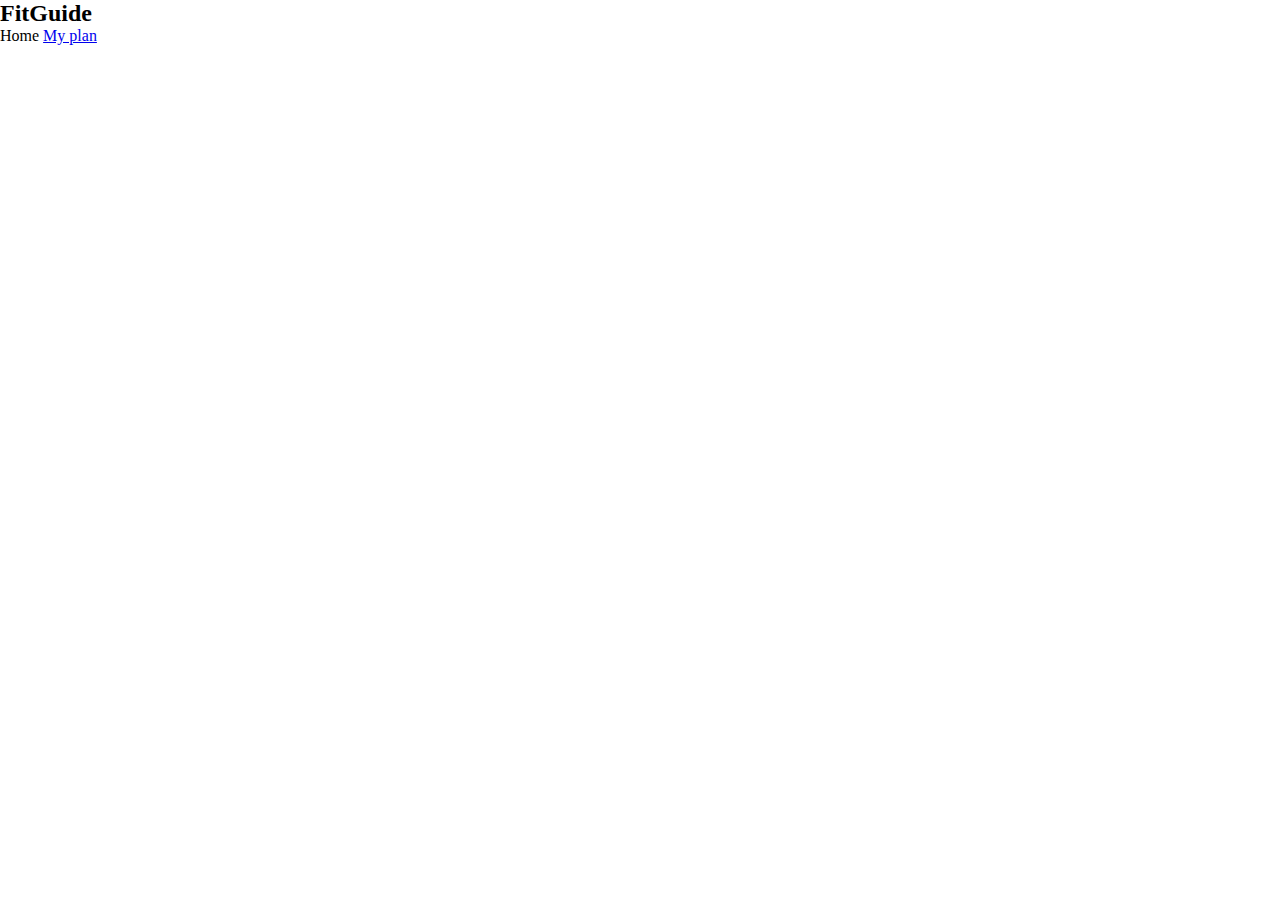
<file: day-plan.html>
<!DOCTYPE html>
<html lang="en">
<head>
    <meta charset="UTF-8">
    <meta name="viewport" content="width=device-width, initial-scale=1.0">
    <title>FitGuide</title>
    <link rel="stylesheet" href="style.css">
</head>
<body>
    <nav>
        <h2>FitGuide</h2>
        <ul>
            <li>Home</li>
            <li><a href="week-plan.html">My plan</a></li>
        </ul>
    </nav>
</body>
</html>
</file>
<file: style.css>
*{
    margin: 0;
    padding: 0;
}

.nav{
    color: blueviolet;
    background-color: rgb(195, 184, 206);

}

ul li {
    list-style-type: none;
    display: inline;
    
}

a{
    direction: none;
}
</file>
